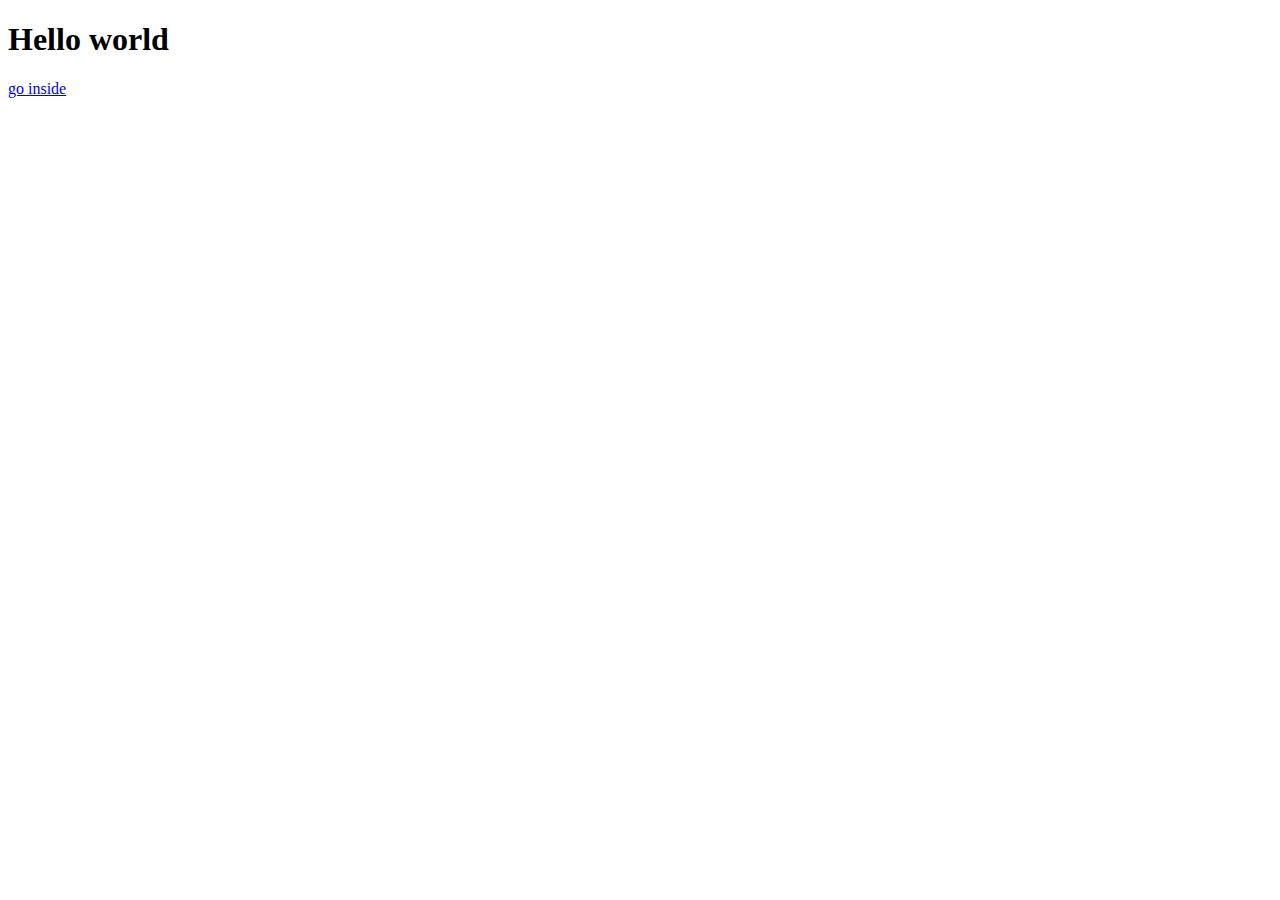
<file: templates/index1.html>
<!DOCTYPE html>
<html lang="en">
<head>
    <meta charset="UTF-8">
    <meta http-equiv="X-UA-Compatible" content="IE=edge">
    <meta name="viewport" content="width=device-width, initial-scale=1.0">
    <title>Document</title>
</head>
<body>
    <h1>Hello world</h1>
    <a href="/features">go inside</a>
</body>
</html>
</file>
